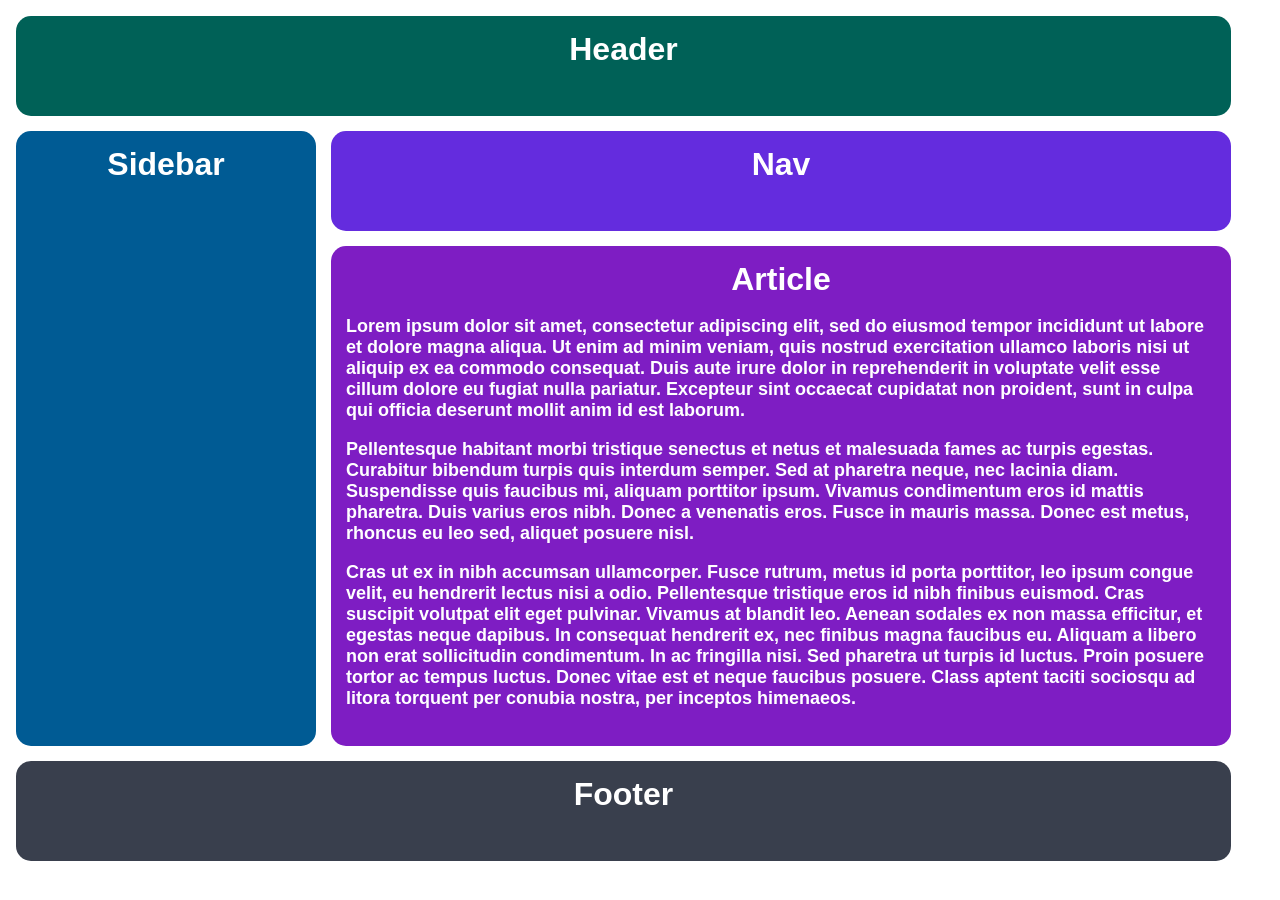
<file: 01-intermediate-html/grid/01-basic-holy-grail/index.html>
<!DOCTYPE html>
<html lang="en">
	<head>
		<meta charset="UTF-8" />
		<meta http-equiv="X-UA-Compatible" content="IE=edge" />
		<meta name="viewport" content="width=device-width, initial-scale=1.0" />
		<title>The Holy Grail</title>
		<link rel="stylesheet" href="style.css" />
	</head>
	<body>
		<div class="container">
			<div class="header">Header</div>
			<div class="sidebar">Sidebar</div>
			<div class="nav">Nav</div>
			<div class="article">
				Article
				<p>
					Lorem ipsum dolor sit amet, consectetur adipiscing elit, sed
					do eiusmod tempor incididunt ut labore et dolore magna
					aliqua. Ut enim ad minim veniam, quis nostrud exercitation
					ullamco laboris nisi ut aliquip ex ea commodo consequat.
					Duis aute irure dolor in reprehenderit in voluptate velit
					esse cillum dolore eu fugiat nulla pariatur. Excepteur sint
					occaecat cupidatat non proident, sunt in culpa qui officia
					deserunt mollit anim id est laborum.
				</p>
				<p>
					Pellentesque habitant morbi tristique senectus et netus et
					malesuada fames ac turpis egestas. Curabitur bibendum turpis
					quis interdum semper. Sed at pharetra neque, nec lacinia
					diam. Suspendisse quis faucibus mi, aliquam porttitor ipsum.
					Vivamus condimentum eros id mattis pharetra. Duis varius
					eros nibh. Donec a venenatis eros. Fusce in mauris massa.
					Donec est metus, rhoncus eu leo sed, aliquet posuere nisl.
				</p>
				<p>
					Cras ut ex in nibh accumsan ullamcorper. Fusce rutrum, metus
					id porta porttitor, leo ipsum congue velit, eu hendrerit
					lectus nisi a odio. Pellentesque tristique eros id nibh
					finibus euismod. Cras suscipit volutpat elit eget pulvinar.
					Vivamus at blandit leo. Aenean sodales ex non massa
					efficitur, et egestas neque dapibus. In consequat hendrerit
					ex, nec finibus magna faucibus eu. Aliquam a libero non erat
					sollicitudin condimentum. In ac fringilla nisi. Sed pharetra
					ut turpis id luctus. Proin posuere tortor ac tempus luctus.
					Donec vitae est et neque faucibus posuere. Class aptent
					taciti sociosqu ad litora torquent per conubia nostra, per
					inceptos himenaeos.
				</p>
			</div>
			<div class="footer">Footer</div>
		</div>
	</body>
</html>
</file>
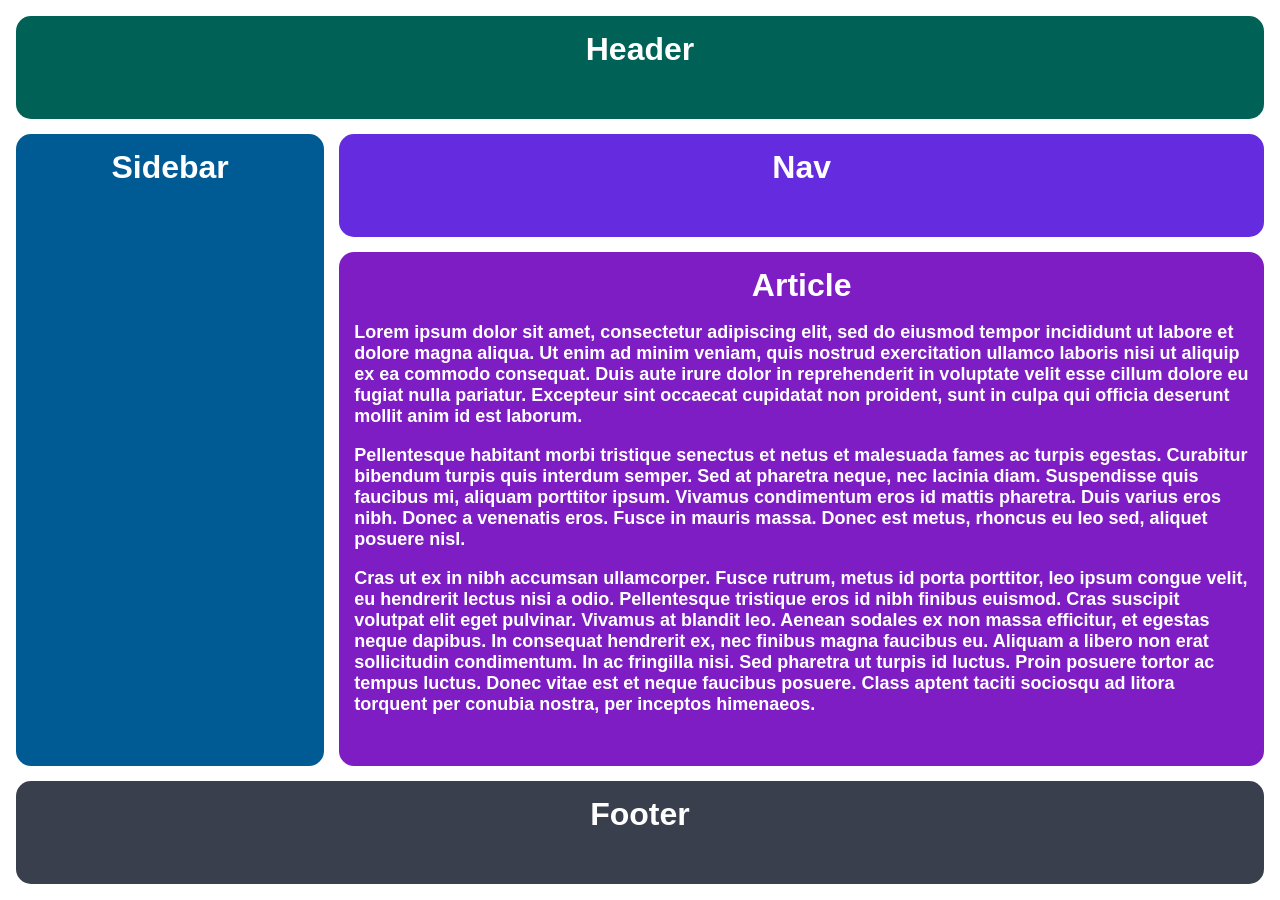
<file: 01-intermediate-html/grid/02-responsive-holy-grail/index.html>
<!DOCTYPE html>
<html lang="en">
	<head>
		<meta charset="UTF-8" />
		<meta http-equiv="X-UA-Compatible" content="IE=edge" />
		<meta name="viewport" content="width=device-width, initial-scale=1.0" />
		<title>Responsive Holy Grail</title>
		<link rel="stylesheet" href="style.css" />
	</head>
	<body>
		<div class="container">
			<div class="header">Header</div>
			<div class="sidebar">Sidebar</div>
			<div class="nav">Nav</div>
			<div class="article">
				Article
				<p>
					Lorem ipsum dolor sit amet, consectetur adipiscing elit, sed
					do eiusmod tempor incididunt ut labore et dolore magna
					aliqua. Ut enim ad minim veniam, quis nostrud exercitation
					ullamco laboris nisi ut aliquip ex ea commodo consequat.
					Duis aute irure dolor in reprehenderit in voluptate velit
					esse cillum dolore eu fugiat nulla pariatur. Excepteur sint
					occaecat cupidatat non proident, sunt in culpa qui officia
					deserunt mollit anim id est laborum.
				</p>
				<p>
					Pellentesque habitant morbi tristique senectus et netus et
					malesuada fames ac turpis egestas. Curabitur bibendum turpis
					quis interdum semper. Sed at pharetra neque, nec lacinia
					diam. Suspendisse quis faucibus mi, aliquam porttitor ipsum.
					Vivamus condimentum eros id mattis pharetra. Duis varius
					eros nibh. Donec a venenatis eros. Fusce in mauris massa.
					Donec est metus, rhoncus eu leo sed, aliquet posuere nisl.
				</p>
				<p>
					Cras ut ex in nibh accumsan ullamcorper. Fusce rutrum, metus
					id porta porttitor, leo ipsum congue velit, eu hendrerit
					lectus nisi a odio. Pellentesque tristique eros id nibh
					finibus euismod. Cras suscipit volutpat elit eget pulvinar.
					Vivamus at blandit leo. Aenean sodales ex non massa
					efficitur, et egestas neque dapibus. In consequat hendrerit
					ex, nec finibus magna faucibus eu. Aliquam a libero non erat
					sollicitudin condimentum. In ac fringilla nisi. Sed pharetra
					ut turpis id luctus. Proin posuere tortor ac tempus luctus.
					Donec vitae est et neque faucibus posuere. Class aptent
					taciti sociosqu ad litora torquent per conubia nostra, per
					inceptos himenaeos.
				</p>
			</div>
			<div class="footer">Footer</div>
		</div>
	</body>
</html>
</file>
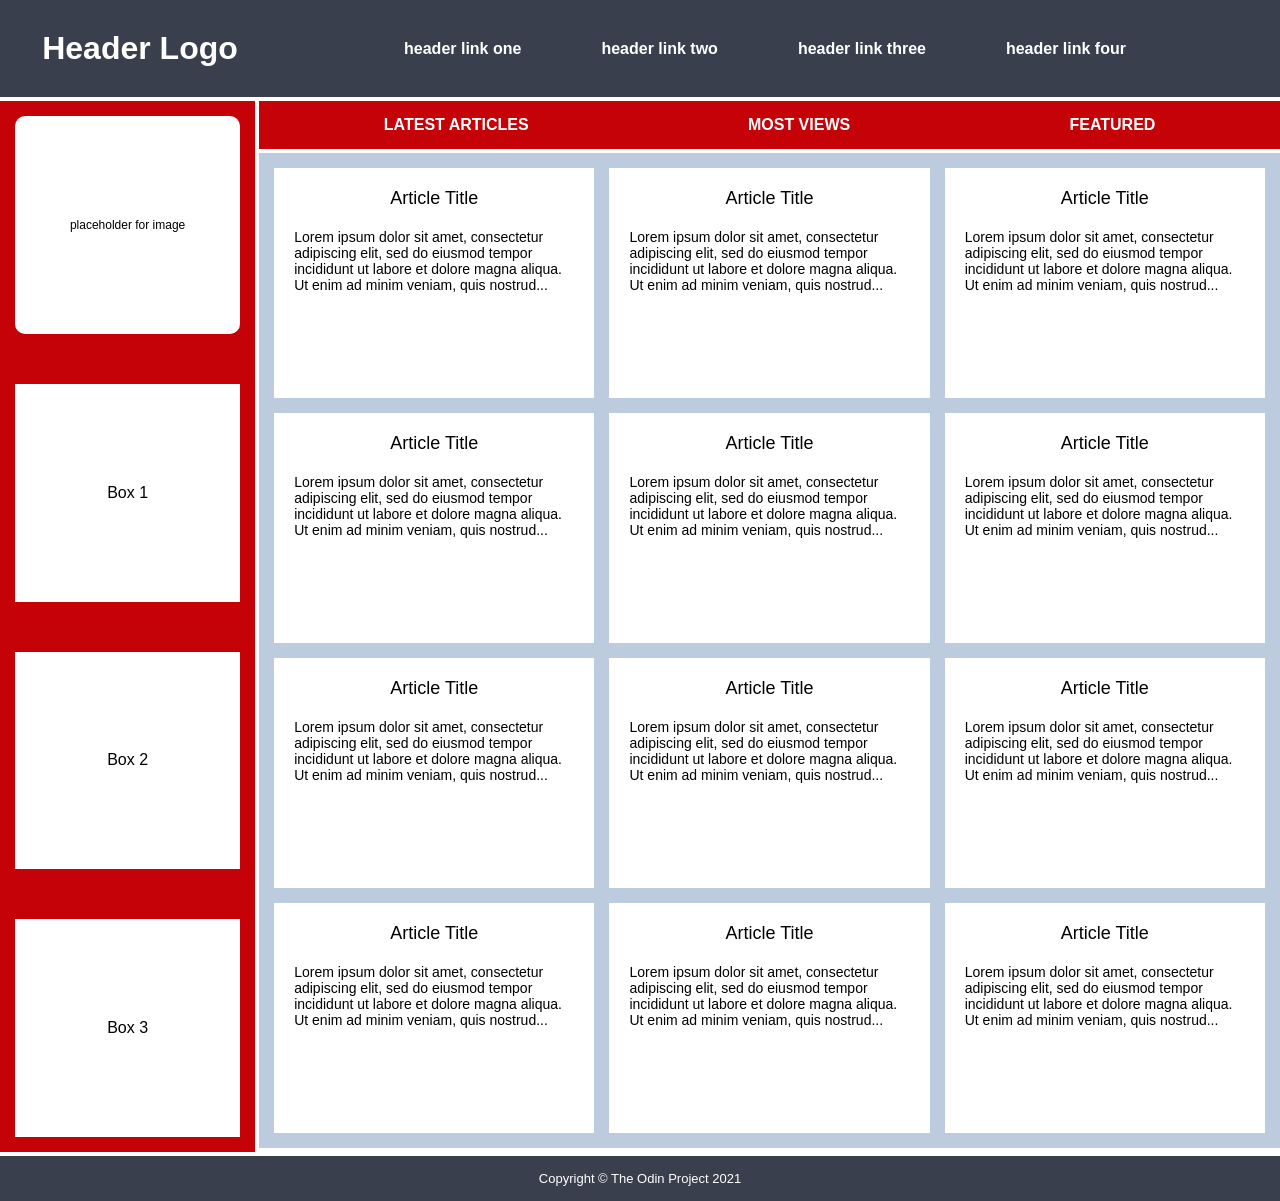
<file: 01-intermediate-html/grid/03-holy-grail-mockup/index.html>
<!DOCTYPE html>
<html lang="en">
	<head>
		<meta charset="UTF-8" />
		<meta http-equiv="X-UA-Compatible" content="IE=edge" />
		<meta name="viewport" content="width=device-width, initial-scale=1.0" />
		<title>Holy Grail Mockup</title>
		<link rel="stylesheet" href="style.css" />
	</head>
	<body>
		<div class="container">
			<div class="header">
				<div class="logo">Header Logo</div>
				<div class="menu">
					<ul>
						<li>header link one</li>
						<li>header link two</li>
						<li>header link three</li>
						<li>header link four</li>
					</ul>
				</div>
			</div>

			<div class="sidebar">
				<div class="photo">
					<p>placeholder for image</p>
				</div>
				<div class="side-content">Box 1</div>
				<div class="side-content">Box 2</div>
				<div class="side-content">Box 3</div>
			</div>

			<div class="nav">
				<ul>
					<li>Latest Articles</li>
					<li>Most Views</li>
					<li>Featured</li>
				</ul>
			</div>

			<div class="article">
				<div class="card">
					<p class="title">Article Title</p>
					<p>
						Lorem ipsum dolor sit amet, consectetur adipiscing elit,
						sed do eiusmod tempor incididunt ut labore et dolore
						magna aliqua. Ut enim ad minim veniam, quis nostrud...
					</p>
				</div>
				<div class="card">
					<p class="title">Article Title</p>
					<p>
						Lorem ipsum dolor sit amet, consectetur adipiscing elit,
						sed do eiusmod tempor incididunt ut labore et dolore
						magna aliqua. Ut enim ad minim veniam, quis nostrud...
					</p>
				</div>
				<div class="card">
					<p class="title">Article Title</p>
					<p>
						Lorem ipsum dolor sit amet, consectetur adipiscing elit,
						sed do eiusmod tempor incididunt ut labore et dolore
						magna aliqua. Ut enim ad minim veniam, quis nostrud...
					</p>
				</div>
				<div class="card">
					<p class="title">Article Title</p>
					<p>
						Lorem ipsum dolor sit amet, consectetur adipiscing elit,
						sed do eiusmod tempor incididunt ut labore et dolore
						magna aliqua. Ut enim ad minim veniam, quis nostrud...
					</p>
				</div>
				<div class="card">
					<p class="title">Article Title</p>
					<p>
						Lorem ipsum dolor sit amet, consectetur adipiscing elit,
						sed do eiusmod tempor incididunt ut labore et dolore
						magna aliqua. Ut enim ad minim veniam, quis nostrud...
					</p>
				</div>
				<div class="card">
					<p class="title">Article Title</p>
					<p>
						Lorem ipsum dolor sit amet, consectetur adipiscing elit,
						sed do eiusmod tempor incididunt ut labore et dolore
						magna aliqua. Ut enim ad minim veniam, quis nostrud...
					</p>
				</div>
				<div class="card">
					<p class="title">Article Title</p>
					<p>
						Lorem ipsum dolor sit amet, consectetur adipiscing elit,
						sed do eiusmod tempor incididunt ut labore et dolore
						magna aliqua. Ut enim ad minim veniam, quis nostrud...
					</p>
				</div>
				<div class="card">
					<p class="title">Article Title</p>
					<p>
						Lorem ipsum dolor sit amet, consectetur adipiscing elit,
						sed do eiusmod tempor incididunt ut labore et dolore
						magna aliqua. Ut enim ad minim veniam, quis nostrud...
					</p>
				</div>
				<div class="card">
					<p class="title">Article Title</p>
					<p>
						Lorem ipsum dolor sit amet, consectetur adipiscing elit,
						sed do eiusmod tempor incididunt ut labore et dolore
						magna aliqua. Ut enim ad minim veniam, quis nostrud...
					</p>
				</div>
				<div class="card">
					<p class="title">Article Title</p>
					<p>
						Lorem ipsum dolor sit amet, consectetur adipiscing elit,
						sed do eiusmod tempor incididunt ut labore et dolore
						magna aliqua. Ut enim ad minim veniam, quis nostrud...
					</p>
				</div>
				<div class="card">
					<p class="title">Article Title</p>
					<p>
						Lorem ipsum dolor sit amet, consectetur adipiscing elit,
						sed do eiusmod tempor incididunt ut labore et dolore
						magna aliqua. Ut enim ad minim veniam, quis nostrud...
					</p>
				</div>
				<div class="card">
					<p class="title">Article Title</p>
					<p>
						Lorem ipsum dolor sit amet, consectetur adipiscing elit,
						sed do eiusmod tempor incididunt ut labore et dolore
						magna aliqua. Ut enim ad minim veniam, quis nostrud...
					</p>
				</div>
			</div>

			<div class="footer">
				<p>Copyright © The Odin Project 2021</p>
			</div>
		</div>
	</body>
</html>
</file>
<file: 01-intermediate-html/grid/01-basic-holy-grail/style.css>
body,
html {
  height: 100%;
  margin: 0;
}

.container {
  text-align: center;
  height: 100%;
  padding: 16px;
  box-sizing: border-box;
  display: grid;
  grid-template-columns: 300px 900px;
  grid-template-rows: 100px 100px 500px 100px;
  gap: 15px;
}

.container div {
  padding: 15px;
  font-size: 32px;
  font-family: Helvetica;
  font-weight: bold;
  color: white;
  border-radius: 15px;
}

.header {
  background-color: #006157;
  grid-area: 1 / 1 / 2 / 3;
}

.sidebar {
  background-color: #005B94;
  grid-area: 2 / 1 / 4 / 2;
}

.nav {
  background-color: #642cde;
  grid-area: 2 / 2 / 3 / 3;
}

.article {
  background-color: #7E1DC3;
  grid-area: 3 / 2 / 4 / 3;
}

.footer {
  background-color: #393f4d;
  grid-area: 4 / 1 / 5 / 3;
}

.article p {
  font-size: 18px;
  font-family: sans-serif;
  color: white;
  text-align: left;
}
</file>
<file: 01-intermediate-html/grid/02-responsive-holy-grail/style.css>
body,
html {
  height: 100%;
  margin: 0;
}

.container {
  text-align: center;
  height: 100%;
  padding: 16px;
  box-sizing: border-box;
  display: grid;
  gap: 15px;
  grid-template-columns: 1fr 3fr;
  grid-template-rows: 1fr 1fr 5fr 1fr;
}

.container div {
  padding: 15px;
  font-size: 32px;
  font-family: Helvetica;
  font-weight: bold;
  color: white;
  border-radius: 15px;
}

.header {
  background-color: #006157;
  grid-column: 1 / 3;
}

.sidebar {
  background-color: #005B94;
  grid-row: 2 / 4;
}

.nav {
  background-color: #642cde;
}

.article {
  background-color: #7E1DC3;
}

.article p {
  font-size: 18px;
  font-family: sans-serif;
  color: white;
  text-align: left;
}

.footer {
  background-color: #393f4d;
  grid-column: 1 / 3;
}
</file>
<file: 01-intermediate-html/grid/03-holy-grail-mockup/style.css>
* {
	margin: 0;
	padding: 0;
}

.container {
	text-align: center;
	display: grid;
	grid-template-columns: 1fr 4fr;
	gap: 4px;
}

.container div {
	padding: 15px;
	font-size: 32px;
	font-family: Helvetica;
	font-weight: bold;
	color: white;
}

.header {
	background-color: #393f4d;
	grid-column: 1 / -1;
	display: grid;
    grid-template-columns: inherit;
}

.menu ul,
.menu li {
	font-size: 16px;
	list-style-type: none;
}

.menu {
    display: flex;
    justify-content: center;
    align-items: center;
}

.menu ul {
	display: flex;
	justify-content: space-around;
	align-items: center;
    column-gap: 5rem;
}

.sidebar {
	background-color: #c50208;
	grid-row: 2 / 5;
    display: grid;
    grid-template-rows: repeat(4, 1fr);
    row-gap: 50px;
}

.sidebar .photo {
	background-color: white;
	color: black;
	font-size: 12px;
	font-weight: normal;
	border-radius: 10px;
    display: flex;
    justify-content: center;
    align-items: center;
}

.sidebar .side-content {
	background-color: white;
	color: black;
	font-size: 16px;
    display: flex;
    justify-content: center;
    align-items: center;
	font-weight: normal;
}

.nav {
	background-color: #c50208;
    grid-column: 2 / 3;
}

.nav ul {
	display: flex;
	justify-content: space-around;
}

.nav ul li {
	font-size: 16px;
	text-transform: uppercase;
	list-style-type: none;
}

.article {
	background-color: #bccbde;
    grid-column: 2 / 3;
	display: grid;
	grid-template-columns: repeat(auto-fit, minmax(250px, 1fr));
	gap: 15px;
}

.article p {
	font-size: 18px;
	font-family: sans-serif;
	color: white;
	text-align: left;
}

.article .card {
	background-color: #ffffff;
	color: black;
	text-align: center;
    height: 200px;
}

.card p {
	color: black;
	font-weight: normal;
	font-size: 14px;
    padding: 5px;
}

.card .title {
	font-size: 18px;
	text-align: center;
    margin-bottom: 10px;
}

.footer {
	background-color: #393f4d;
	grid-column: 1 / -1;
}

.footer p {
	font-size: 13px;
	font-weight: normal;
}
</file>
